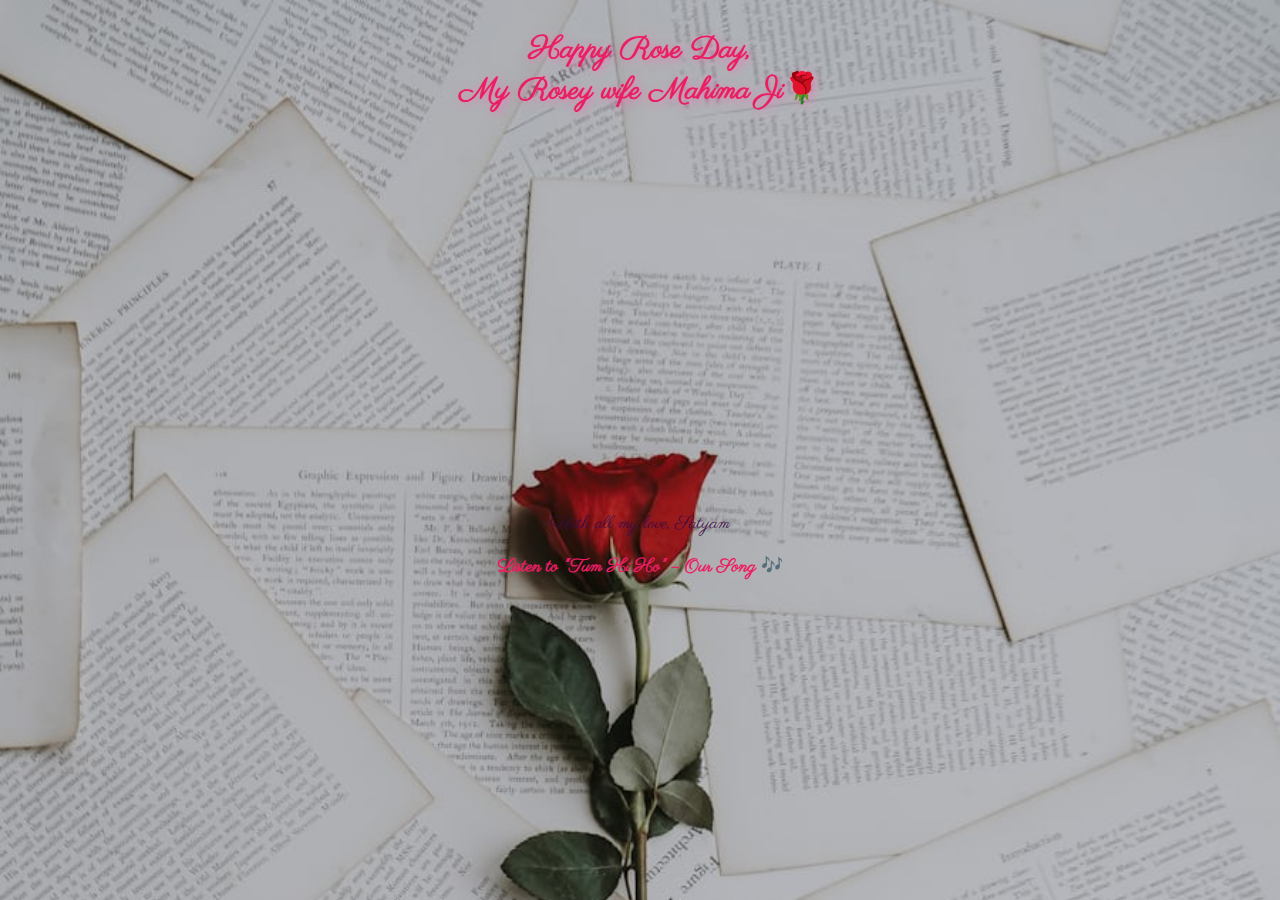
<file: Rose.html>
<!DOCTYPE html>
<html lang="en">
<head>
    <meta charset="UTF-8">
    <meta name="viewport" content="width=device-width, initial-scale=1.0">
    <title>Happy Rose Day, Mahima Ji</title>
    <link href="https://fonts.googleapis.com/css2?family=Parisienne&display=swap" rel="stylesheet">
    <style>
        body {
            font-family: 'Parisienne', cursive;
            margin: 0;
            padding: 0;
            color: #3b0a45;
            background: radial-gradient(circle, rgba(255, 182, 193, 0.7), rgba(255, 105, 180, 0.8));
            background-image: url('photo-1518621736915-f3b1c41bfd00.jpeg');
            background-size: cover;
            background-attachment: fixed;
            position: relative;
            overflow: hidden;
        }
        h1 {
            text-align: center;
            padding: 10px 0;
            font-size: 30px;
            color: #e91e63;
            text-shadow: 2px 2px 10px rgba(255, 105, 180, 0.6);
        }
        .intro {
            text-align: center;
            margin-top: 50px;
            font-size: 24px;
            color: #3b0a45;
            opacity: 0;
            transform: translateY(30px);
            animation: fadeInUp 1.5s forwards;
            animation-delay: 1s;
        }
        @keyframes fadeInUp {
            from { opacity: 0; transform: translateY(30px); }
            to { opacity: 1; transform: translateY(0); }
        }
        .quotes {
            text-align: center;
            margin-top: 20px;
            font-size: 16px;
            color: #e91e63;
            font-style: italic;
            opacity: 0;
            transform: translateY(30px);
            animation: fadeInUp 1.5s forwards;
            animation-delay: 2s;
        }
        .rose-container {
            display: flex;
            justify-content: center;
            margin-top: 40px;
        }
        .rose {
            width: 120px;
            height: 100px;
            margin: 0 20px;
            cursor: pointer;
            opacity: 0;
            animation: fadeInUp 2s forwards;
        }
        .rose img {
            width: 100%;
            height: 100%;
            border-radius: 50%;
            transition: transform 0.3s ease;
        }
        .rose img:hover {
            transform: scale(1.1);
        }
        .rose:nth-child(1) {
            animation-delay: 2s;
        }
        .rose:nth-child(2) {
            animation-delay: 2.2s;
        }
        .rose:nth-child(3) {
            animation-delay: 2.4s;
        }
        .message {
            text-align: center;
            font-size: 20px;
            color: #e91e63;
            margin-top: 20px;
            display: none;
            background-color: rgba(255, 255, 255, 0.8);
            padding: 20px;
            border-radius: 10px;
        }
        .message.active {
            display: block;
            animation: fadeInMessage 1s forwards;
        }
        @keyframes fadeInMessage {
            from { opacity: 0; transform: translateY(20px); }
            to { opacity: 1; transform: translateY(0); }
        }
        footer {
            text-align: center;
            margin-top: 50px;
            font-size: 18px;
            color: #3b0a45;
        }
        footer a {
            text-decoration: none;
            color: #e91e63;
            font-weight: bold;
        }
        /* Rose Petal Animation */
        .petals {
            position: absolute;
            top: 0;
            left: 0;
            right: 0;
            bottom: 0;
            pointer-events: none;
            z-index: 1;
            opacity: 0.5;
        }
        .petal {
            position: absolute;
            width: 20px;
            height: 20px;
            background-image: url('https://www.pngall.com/wp-content/uploads/5/Red-Rose-PNG.png');
            background-size: contain;
            background-repeat: no-repeat;
            animation: fall 5s infinite linear;
        }
        @keyframes fall {
            0% {
                top: -10%;
                opacity: 0.8;
                transform: rotate(0deg);
            }
            100% {
                top: 100%;
                opacity: 0;
                transform: rotate(720deg);
            }
        }
    </style>
</head>
<body>

    <!-- Audio Section (Tum Hi Ho) -->
    <audio autoplay loop>
        <source url("tum-hi-ho-aashiqui-2-musiclinda-com-1074.mp3") type="audio/mp3">
        Your browser does not support the audio element.
    </audio>

    <h1>Happy Rose Day, <br>My Rosey wife Mahima Ji🌹</br> </h1>
    <div class="intro">With every rose, I send you all my love and affection. You're the most precious part of my life. 💖</div>

    <!-- Rose Day Quotes -->
    <div class="quotes">
        <p>"A rose is a symbol of love, and every petal expresses my feelings for you.🌹"</p>
        <p>"On this Rose Day, I promise to cherish you, just as a rose cherishes the sun. 🌞"</p>
        <p>"Like a rose, our love will bloom forever. 🌸"</p>
    </div>

    <div class="rose-container">
        <div class="rose" onclick="showMessage(1)">
            <img src="velvety-red-rose-romance_4.jpg" alt="Red Rose">
        </div>
        <div class="rose" onclick="showMessage(2)">
            <img src="944A4BB6-8A2E-4375-8050-914591903785_900x.jpg" alt="Pink Rose">
        </div>
        <div class="rose" onclick="showMessage(3)">
            <img src="A5625320-A7F3-4E46-A853-7530BA908D80-scaled.jpeg" alt="Yellow Rose">
        </div>
    </div>

    <div class="message" id="message1">This red rose symbolizes my deep love for you, Mahima Ji! 🌹</div>
    <div class="message" id="message2">This pink rose expresses my admiration and appreciation for you! 🌸</div>
    <div class="message" id="message3">This yellow rose represents the joy and happiness you bring to my life! 🌼</div>

    <footer>
        <p>With all my love, Satyam</p>
        <p><a href="https://youtu.be/Umqb9KENgmk?si=tZ3MJ550YebL4gw2" target="_blank">Listen to "Tum Hi Ho" – Our Song 🎶</a></p>
    </footer>

    <!-- Rose Petal Animation -->
    <div class="petals">
        <div class="petal" style="left: 20%; animation-duration: 5s; animation-delay: 0s;"></div>
        <div class="petal" style="left: 50%; animation-duration: 6s; animation-delay: 1s;"></div>
        <div class="petal" style="left: 80%; animation-duration: 5.5s; animation-delay: 2s;"></div>
        <div class="petal" style="left: 30%; animation-duration: 7s; animation-delay: 3s;"></div>
        <div class="petal" style="left: 70%; animation-duration: 6s; animation-delay: 4s;"></div>
    </div>

    <script>
        function showMessage(roseNumber) {
            const messages = document.querySelectorAll('.message');
            messages.forEach(message => message.classList.remove('active'));

            const message = document.getElementById('message' + roseNumber);
            message.classList.add('active');
        }
    </script>

</body>
</html>
</file>
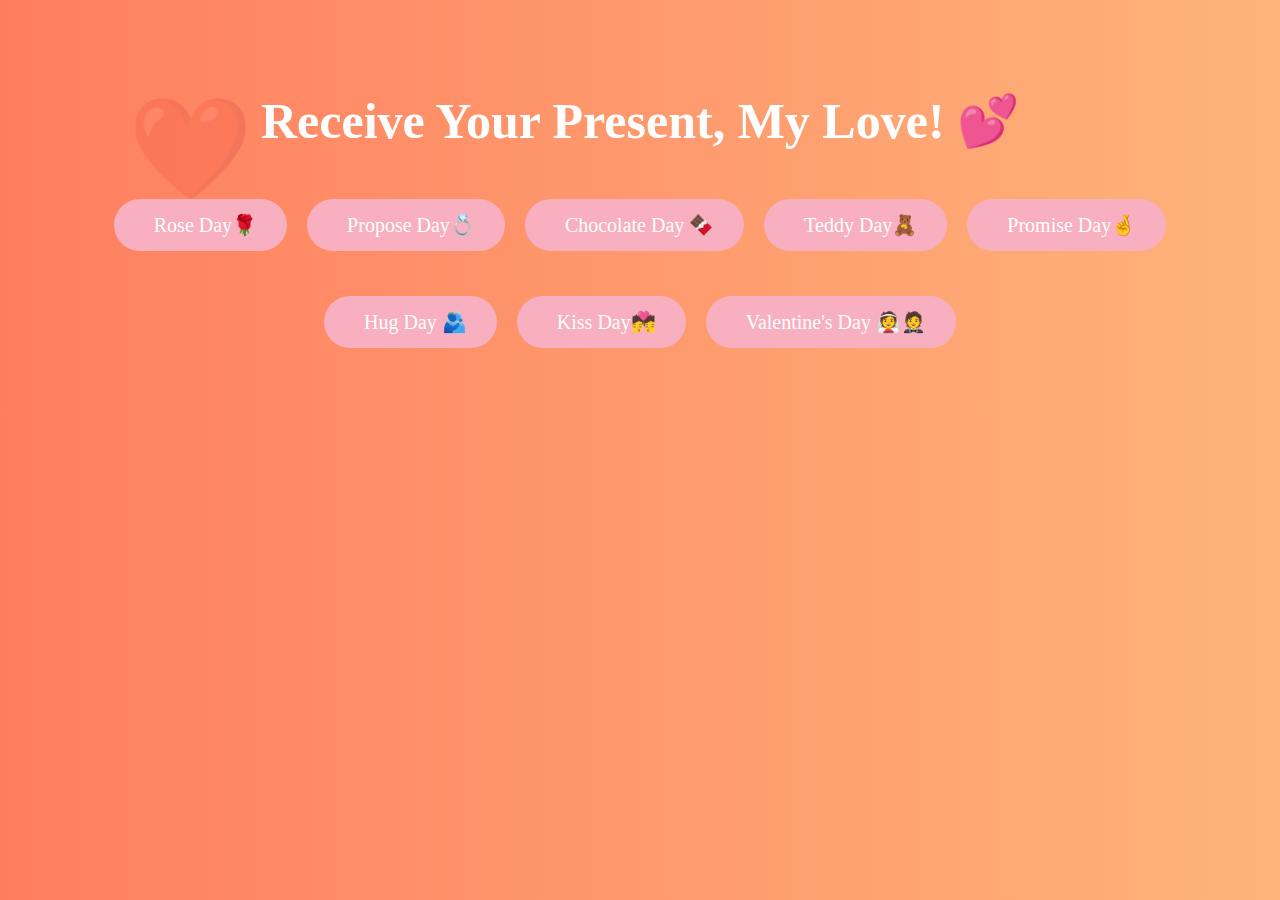
<file: week.html>
<!DOCTYPE html>
<html lang="en">
<head>
    <meta charset="UTF-8">
    <meta name="viewport" content="width=device-width, initial-scale=1.0">
    <title>Receive Your Present</title>
    <style>
        body {
            font-family: 'Dancing Script', cursive;
            background: linear-gradient(to right, #ff7e5f, #feb47b);
            color: #fff;
            text-align: center;
            padding: 50px;
        }
        h1 {
            font-size: 50px;
            color: #fff;
            margin-bottom: 30px;
            font-family: 'Great Vibes', cursive;
        }
        .day-links {
            display: flex;
            flex-wrap: wrap;
            justify-content: center;
            gap: 20px;
        }
        a {
            background-color: #f8b0c0;
            color: #fff;
            font-size: 20px;
            padding: 15px 30px;
            border-radius: 30px;
            text-decoration: none;
            transition: all 0.3s ease;
        }
        a:hover {
            background-color: #e91e63;
            box-shadow: 0 10px 20px rgba(0, 0, 0, 0.3);
            transform: scale(1.1);
        }
        a:active {
            background-color: #c2185b;
        }
        .heart-icon {
            font-size: 40px;
            margin-right: 10px;
        }
        .day-links p {
            font-size: 22px;
            margin: 15px 0;
        }
        .background-heart {
            position: absolute;
            top: 10%;
            left: 10%;
            font-size: 100px;
            color: rgba(255, 255, 255, 0.2);
            z-index: -1;
        }
    </style>
</head>
<body>
    <h1>Receive Your Present, My Love! 💕</h1>
    <div class="day-links">
        <p><a href="Rose.html"><span class="heart-icon"></span>Rose Day🌹 </a></p>
        <p><a href="#propose_day"><span class="heart-icon"></span>Propose Day💍 </a></p>
        <p><a href="#chocolate_day"><span class="heart-icon"></span>Chocolate Day 🍫</a></p>
        <p><a href="#teddy_day"><span class="heart-icon"></span>Teddy Day🧸 </a></p>
        <p><a href="#promise_day"><span class="heart-icon"></span>Promise Day🤞 </a></p>
        <p><a href="#hug_day"><span class="heart-icon"></span>Hug Day 🫂</a></p>
        <p><a href="#kiss_day"><span class="heart-icon"></span>Kiss Day💏</a></p>
        <p><a href="Velentine07.html"><span class="heart-icon"></span>Valentine's Day 👰🤵</a></p>
    </div>

    <div class="background-heart">❤️</div>
</body>
</html>
</file>
